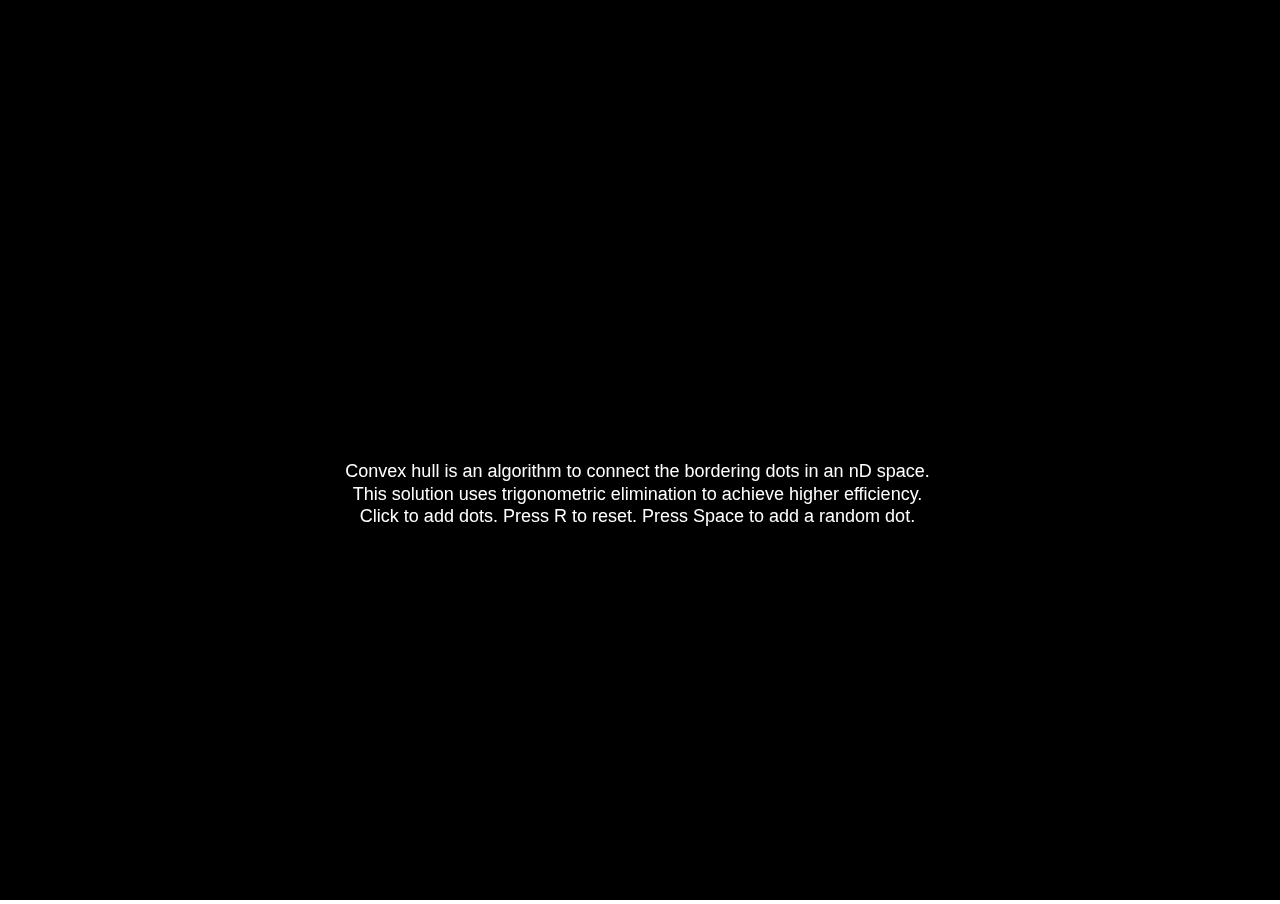
<file: index.html>
<!DOCTYPE html>
<html lang="en">

<head>
   <meta charset="UTF-8" />
   <meta name="viewport" content="width=device-width, initial-scale=1.0" />
   <meta http-equiv="X-UA-Compatible" content="ie=edge" />

   <link rel="stylesheet" href="./styles/reset.css">

   <title>Trigonometric Convex Hull</title>
</head>

<body>
   <script defer src="./scripts/p5.js"></script>
   <script defer src="./scripts/p5.dom.js"></script>
   <script defer src="./scripts/point.js"></script>
   <script defer src="./scripts/sketch.js"></script>
</body>

</html>
</file>
